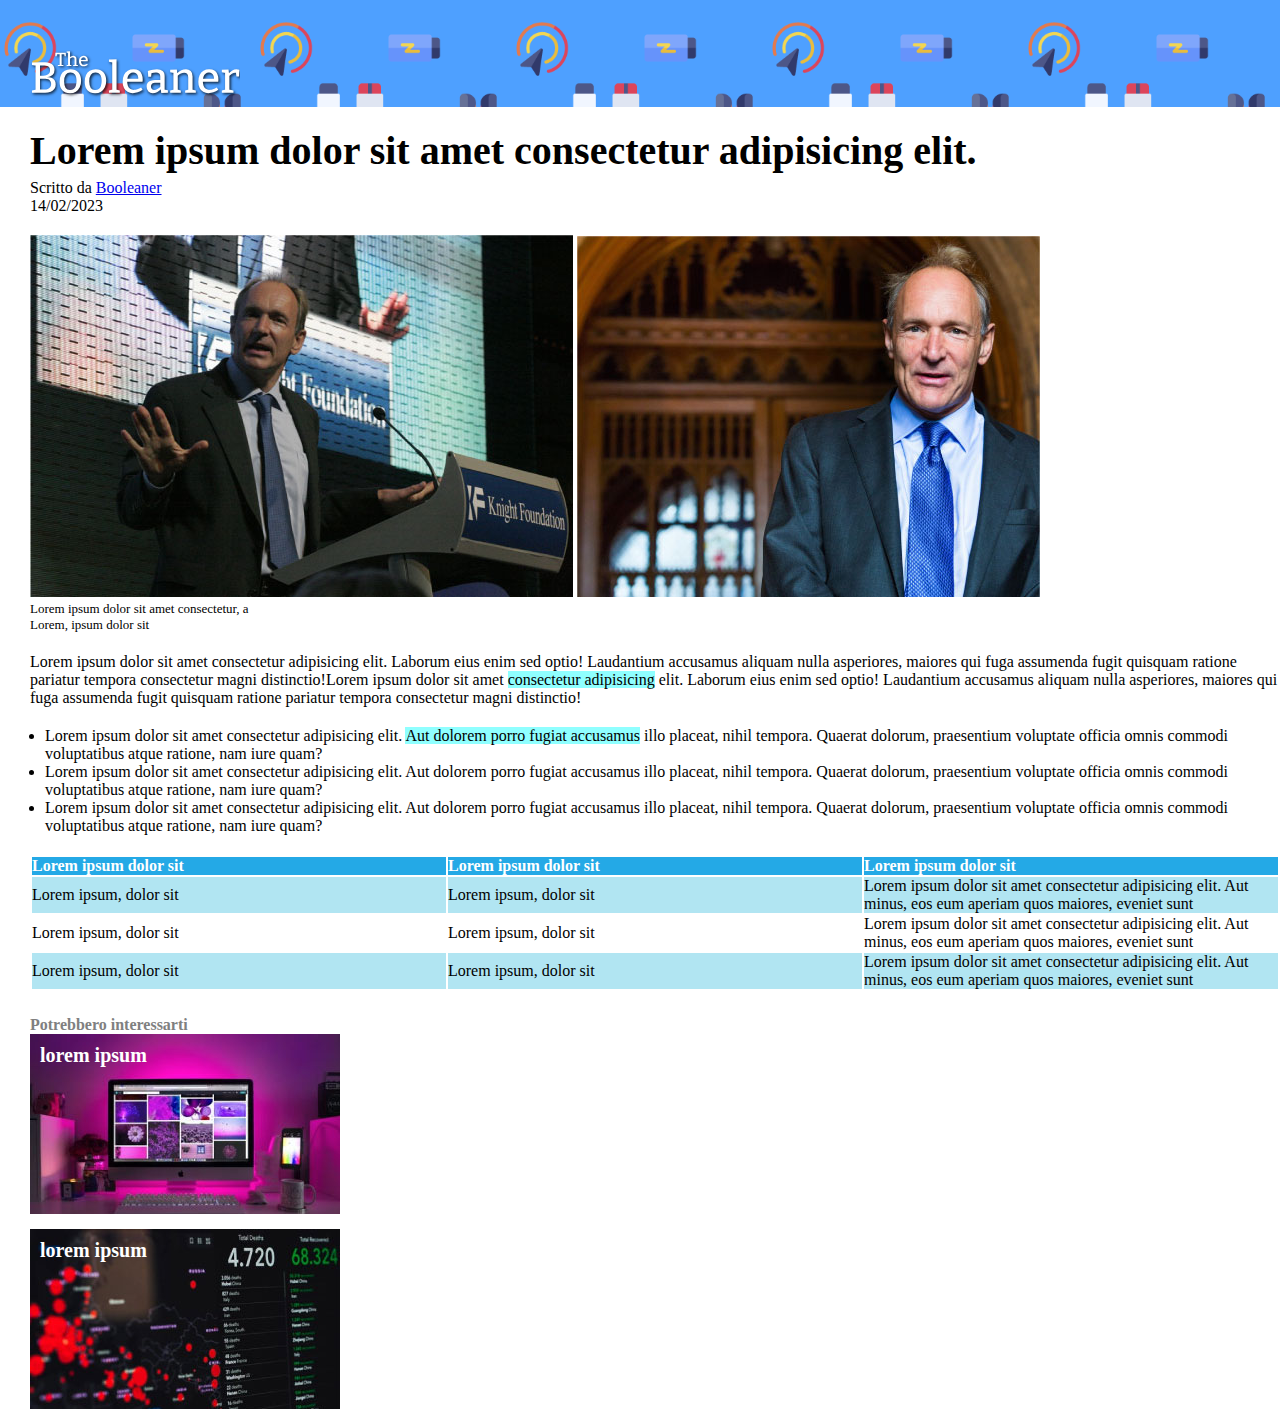
<file: index.html>
<!DOCTYPE html>
<html lang="en">
<head>
  <meta charset="UTF-8">
  <meta name="viewport" content="width=device-width, initial-scale=1.0">
  <link rel="stylesheet" href="CSS/style.css">
  <link rel="preconnect" href="https://fonts.googleapis.com">
  <link rel="preconnect" href="https://fonts.gstatic.com" crossorigin>
  <link href="https://fonts.googleapis.com/css2?family=Playfair+Display&display=swap" rel="stylesheet">
</head>

<body>
  <header>
    <img src="img/logo.svg" alt="logo">
  </header>

  <main>
    <div class="top-block">
      <h1>Lorem ipsum dolor sit amet consectetur adipisicing elit.</h1>
      <p>Scritto da <a href="#">Booleaner</a></p>
      <p>14/02/2023</p>
      <!-- immagini -->
      <div class="images">
        <img src="img/tim-1.jpg" alt="tim-1">
        <img src="img/tim-2.jpg" alt="tim-2">
        <p>Lorem ipsum dolor sit amet consectetur, a</p>
        <p>Lorem, ipsum dolor sit</p>
      </div>
    </div>

    <!-- testo con lista non numerata -->
    <div class="center-text">
      <p>Lorem ipsum dolor sit amet consectetur adipisicing elit. Laborum eius enim sed optio! Laudantium accusamus aliquam nulla asperiores, maiores qui fuga assumenda fugit quisquam ratione pariatur tempora consectetur magni distinctio!Lorem ipsum dolor sit amet <mark>consectetur adipisicing</mark> elit. Laborum eius enim sed optio! Laudantium accusamus aliquam nulla asperiores, maiores qui fuga assumenda fugit quisquam ratione pariatur tempora consectetur magni distinctio!</p>

      <ul>
        <li>Lorem ipsum dolor sit amet consectetur adipisicing elit. <mark>Aut dolorem porro fugiat accusamus</mark> illo placeat, nihil tempora. Quaerat dolorum, praesentium voluptate officia omnis commodi voluptatibus atque ratione, nam iure quam?</li>
        <li>Lorem ipsum dolor sit amet consectetur adipisicing elit. Aut dolorem porro fugiat accusamus illo placeat, nihil tempora. Quaerat dolorum, praesentium voluptate officia omnis commodi voluptatibus atque ratione, nam iure quam?</li>
        <li>Lorem ipsum dolor sit amet consectetur adipisicing elit. Aut dolorem porro fugiat accusamus illo placeat, nihil tempora. Quaerat dolorum, praesentium voluptate officia omnis commodi voluptatibus atque ratione, nam iure quam?</li>
      </ul>
    </div>

    <!-- tabella -->

      <table>
        <thead>
          <tr>
            <th class="tab">Lorem ipsum dolor sit</th>
            <th class="tab">Lorem ipsum dolor sit</th>
            <th class="tab">Lorem ipsum dolor sit</th>
          </tr>
        </thead>

        <tbody>
          <tr>
            <td class="tab tab-color">Lorem ipsum, dolor sit</td>
            <td class="tab tab-color"> Lorem ipsum, dolor sit</td>
            <td class="tab tab-color">Lorem ipsum dolor sit amet consectetur adipisicing elit. Aut minus, eos eum aperiam quos maiores, eveniet sunt </td>
          </tr>
          <tr>
            <td class="tab">Lorem ipsum, dolor sit</td>
            <td class="tab"> Lorem ipsum, dolor sit</td>
            <td class="tab">Lorem ipsum dolor sit amet consectetur adipisicing elit. Aut minus, eos eum aperiam quos maiores, eveniet sunt </td>
          </tr>
          <tr>
            <td class="tab tab-color">Lorem ipsum, dolor sit</td>
            <td class="tab tab-color"> Lorem ipsum, dolor sit</td>
            <td class="tab tab-color">Lorem ipsum dolor sit amet consectetur adipisicing elit. Aut minus, eos eum aperiam quos maiores, eveniet sunt </td>
          </tr>
        </tbody>
      </table>
    <!-- /tabella -->

  </main>

  <footer>
    <p>Potrebbero interessarti</p>
    <div class="computer_image">
      <p>lorem ipsum</p>
    </div>
    <div class="data_image">
      <p>lorem ipsum</p>
    </div>
  </footer>
  
</body>
</html>
</file>
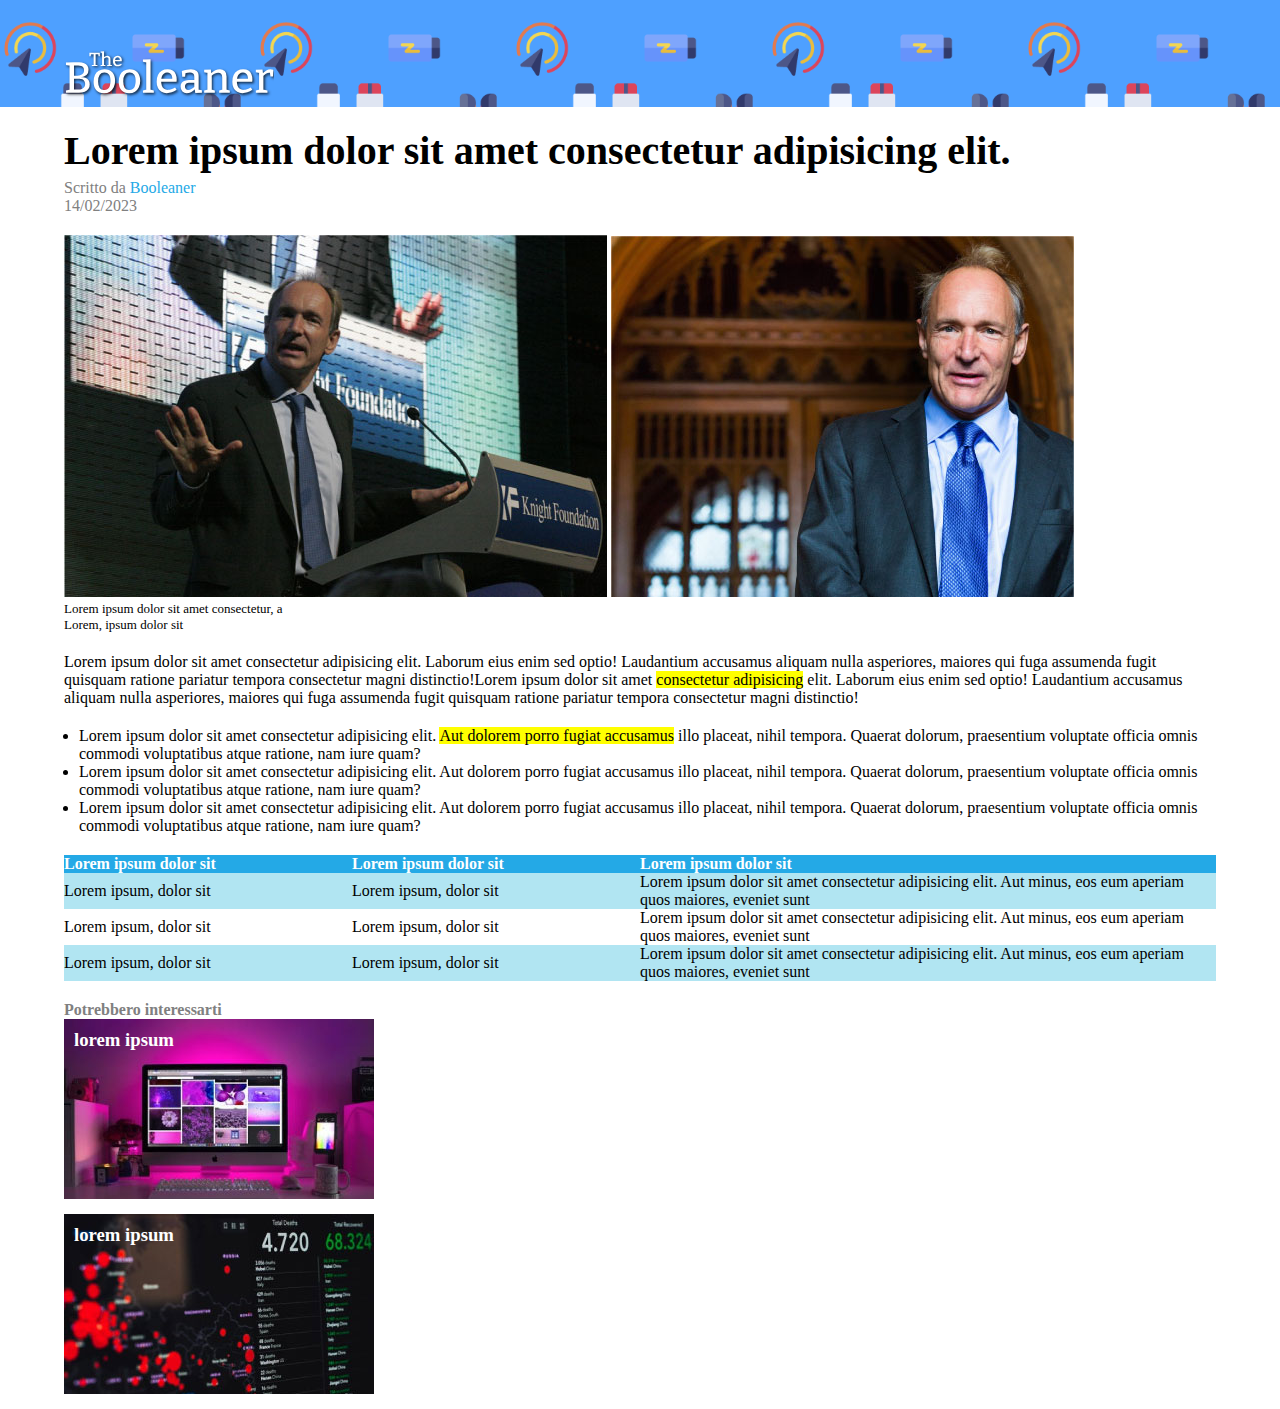
<file: BONUS/index.html>
<!DOCTYPE html>
<html lang="en">
<head>
  <meta charset="UTF-8">
  <meta name="viewport" content="width=device-width, initial-scale=1.0">
  <link rel="stylesheet" href="CSS/style.css">
  <link rel="preconnect" href="https://fonts.googleapis.com">
  <link rel="preconnect" href="https://fonts.gstatic.com" crossorigin>
  <link href="https://fonts.googleapis.com/css2?family=Playfair+Display&display=swap" rel="stylesheet">
</head>



<header>
  <div class="container">
    <img src="../img/logo.svg" alt="logo">
  </div>
</header>

<body>
  <main class="container">
      <div class="top-block">
        <h1>Lorem ipsum dolor sit amet consectetur adipisicing elit.</h1>
        <div class="name">
          <p>Scritto da <span>Booleaner</span></p>
          <p>14/02/2023</p>
        </div>
        <!-- immagini -->
        <div class="images">
          <img src="../img/tim-1.jpg" alt="tim-1">
          <img src="../img/tim-2.jpg" alt="tim-2">
          <p>Lorem ipsum dolor sit amet consectetur, a</p>
          <p>Lorem, ipsum dolor sit</p>
        </div>
      </div>

    <!-- testo con lista non numerata -->
      <div class="center-text">
        <p>Lorem ipsum dolor sit amet consectetur adipisicing elit. Laborum eius enim sed optio! Laudantium accusamus aliquam nulla asperiores, maiores qui fuga assumenda fugit quisquam ratione pariatur tempora consectetur magni distinctio!Lorem ipsum dolor sit amet <span class="mark">consectetur adipisicing</span> elit. Laborum eius enim sed optio! Laudantium accusamus aliquam nulla asperiores, maiores qui fuga assumenda fugit quisquam ratione pariatur tempora consectetur magni distinctio!</p>

        <ul>
          <li>Lorem ipsum dolor sit amet consectetur adipisicing elit. <span class="mark">Aut dolorem porro fugiat accusamus</span> illo placeat, nihil tempora. Quaerat dolorum, praesentium voluptate officia omnis commodi voluptatibus atque ratione, nam iure quam?</li>
          <li>Lorem ipsum dolor sit amet consectetur adipisicing elit. Aut dolorem porro fugiat accusamus illo placeat, nihil tempora. Quaerat dolorum, praesentium voluptate officia omnis commodi voluptatibus atque ratione, nam iure quam?</li>
          <li>Lorem ipsum dolor sit amet consectetur adipisicing elit. Aut dolorem porro fugiat accusamus illo placeat, nihil tempora. Quaerat dolorum, praesentium voluptate officia omnis commodi voluptatibus atque ratione, nam iure quam?</li>
        </ul>
      </div>

    <!-- tabella -->

      <table>
        <thead>
          <tr>
            <th>Lorem ipsum dolor sit</th>
            <th>Lorem ipsum dolor sit</th>
            <th class="tab-end">Lorem ipsum dolor sit</th>
          </tr>
        </thead>

        <tbody>
          <tr class="tab-color">
            <td>Lorem ipsum, dolor sit</td>
            <td> Lorem ipsum, dolor sit</td>
            <td>Lorem ipsum dolor sit amet consectetur adipisicing elit. Aut minus, eos eum aperiam quos maiores, eveniet sunt </td>
          </tr>
          <tr>
            <td>Lorem ipsum, dolor sit</td>
            <td> Lorem ipsum, dolor sit</td>
            <td>Lorem ipsum dolor sit amet consectetur adipisicing elit. Aut minus, eos eum aperiam quos maiores, eveniet sunt </td>
          </tr>
          <tr class="tab-color">
            <td>Lorem ipsum, dolor sit</td>
            <td> Lorem ipsum, dolor sit</td>
            <td>Lorem ipsum dolor sit amet consectetur adipisicing elit. Aut minus, eos eum aperiam quos maiores, eveniet sunt </td>
          </tr>
        </tbody>
      </table>
    <!-- /tabella -->

  </main>

  <footer class="container">
    <p>Potrebbero interessarti</p>
    <div class="image-box" id="monitor">
      <h3>lorem ipsum</h3>
    </div>
    <div class="image-box" id="data_image">
      <h3>lorem ipsum</h3>
    </div>
  </footer>
  
</body>
</html>
</file>
<file: CSS/style.css>
*{
  padding: 0;
  margin: 0;
}


/* header */

header, main, footer{
  padding-left: 30px;
}

header{
  background-color: #4EA0FF;
  background-image: url(../img/pattern.png);
  background-size: 40%;
  padding-top: 50px;
}

header img{
  width: 210px;
}

/* MAIN */
/* First Block = Text + Img */


h1{
  font-size: 40px;
  padding-top: 20px;
  padding-bottom: 5px;
}

.images{
  padding-top: 20px;
}

.images p{
  font-size: 13px;
}

mark{
  background-color: #8FFFFF;
}

.center-text, ul{
  padding-top: 20px;
}

ul{
  margin-left: 15px;
}

/* tabella */

table{
  width: 100%;
  text-align: left;
  margin-top: 20px;
}

th{
  background-color: #24A9E6;
  color: white;
}

.tab{
  width: 33%;
}

.tab-color{
  background-color: #B1E5F2;
}

/* FOOTER */

footer{
  margin-top: 25px;
}

.computer_image{
  background-image: url(../img/monitor.jpg);
  width: 300px;
  height: 170px;
  padding-top: 10px;
  padding-left: 10px;
  margin-bottom: 15px;
}

.computer_image p{
  color: white;
  font-weight: 800;
  font-size: 20px;
}

.data_image{
  background-image: url(../img/graph.jpg);
  width: 300px;
  height: 170px;
  padding-top: 10px;
  padding-left: 10px;
}

.data_image p{
  color: white;
  font-weight: 800;
  font-size: 20px;
}

footer p{
  color: gray;
  font-weight: 700;
}
</file>
<file: BONUS/CSS/style.css>
*{
  padding: 0;
  margin: 0;
}

.mark{
  background-color: yellow;
}

/* header */

.container{
  width: 90%;
  margin: 0 auto;
  max-width: 1200px;
}

header{
  background-color: #4EA0FF;
  background-image: url(../../img/pattern.png);
  background-size: 40%;
  padding-top: 50px;
}

header img{
  width: 210px;
}

/* MAIN */
/* First Block = Text + Img */


main h1{
  font-size: 40px;
  padding-top: 20px;
  padding-bottom: 5px;
}

main .name p{
  color: grey;
}

.name span{
  color: #24A9E6;
}

main .images{
  padding-top: 20px;
}

main .images p{
  font-size: 13px;
}

main .center-text, ul{
  padding-top: 20px;
}

main ul{
  margin-left: 15px;
}

/* tabella */

main table{
  width: 100%;
  text-align: left;
  margin-top: 20px;
  border-collapse: collapse;
}

main table thead{
  background-color: #24A9E6;
  color: white;
}

main table .tab-end{
  width: 50%;
}

main tbody .tab-color{
  background-color: #B1E5F2;
}

/* FOOTER */

.image-box{
  width: 300px;
  height: 170px;
  padding-top: 10px;
  padding-left: 10px;
  margin-bottom: 15px;
  color: white;
}

#monitor{
  background-image: url(../../img/monitor.jpg);
}

#data_image{
  background-image: url(../../img/graph.jpg);
}

footer p{
  color: gray;
  font-weight: 700;
  margin-top: 20px;
}
</file>
